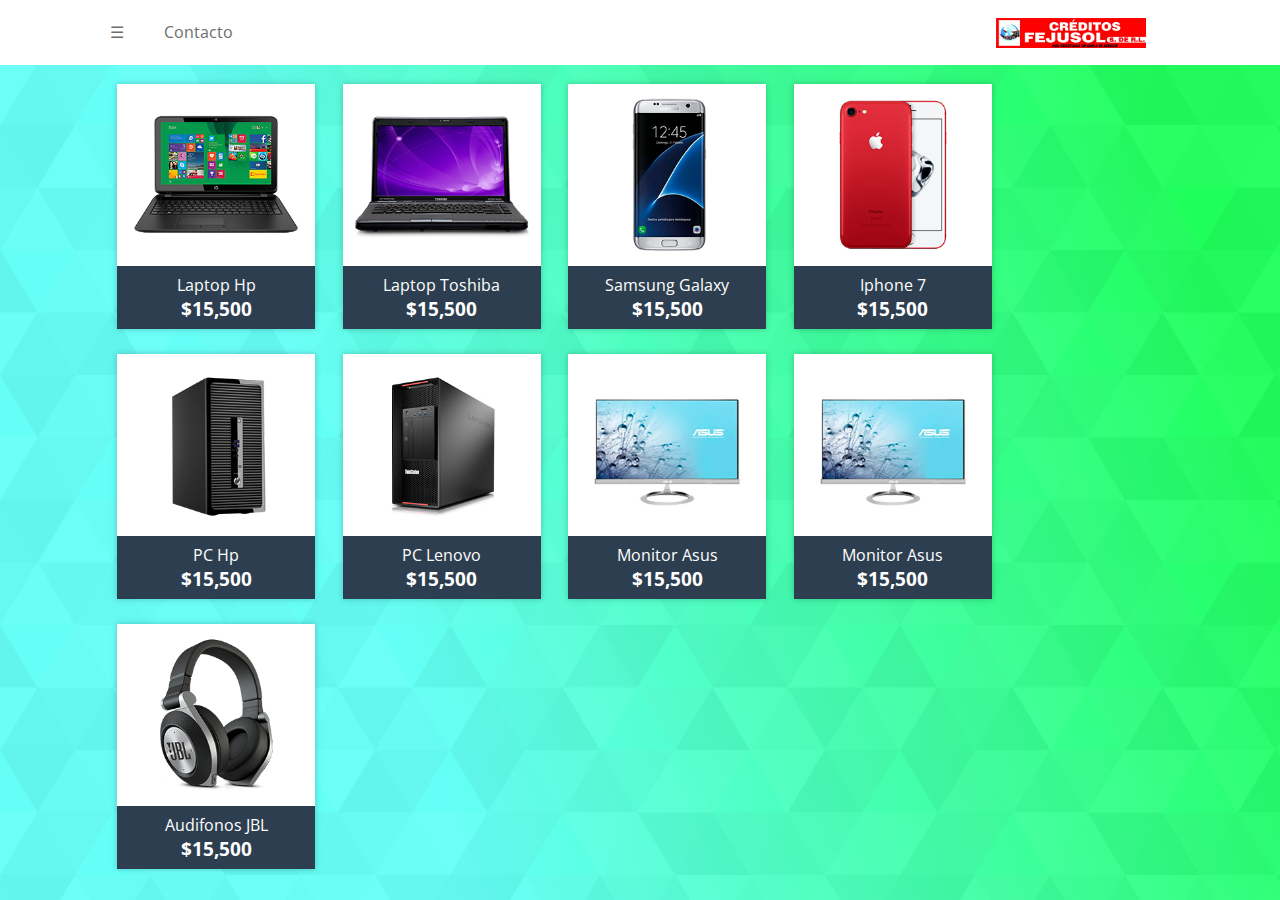
<file: index.html>
<!DOCTYPE html>
<html lang="en">
<head>
	<meta charset="UTF-8">
	<meta name="viewport" content="width=device-width, user-scalable=no, initial-scale=1.0, maximum-scale=1.0, minimum-scale=1.0">
	<title>Filtrando elementos por categorias</title>

	<link rel="icon" href="fav-icon.png" > <!-- fav icon -->
	<link rel="stylesheet" href="estilos.css">
	<link href="https://fonts.googleapis.com/css?family=Open+Sans:400,600,700" rel="stylesheet">

	<script src="jquery-3.2.1.js"></script>
	<script src="script.js"></script>
</head>
<body>

	<header class="header">
		<div class="container">
			<div class="logo">
				<!--<h1>Catalogo Fejusol</h1>-->
				<a href="index.html">
				  <img src="Imagen 1.png" width="150" height="30"/>
				</a>
			</div>
			<nav class="menu">
				<ul>
					<li><a href="#">☰<i class="icon-abajo2"></i></a>
						<ul class="submenu">
							<li><a href="#" class="category_item" category="all">
								TODO
							</a></li>
							<li><a href="#" class="category_item" category="ordenadores">
								COMPUTO
							</a></li>
							<li><a href="#" class="category_item" category="laptops">
								LAPTOPS
							</a></li>
							<li><a href="#" class="category_item" category="smartphones">
								TELEFONOS
							</a></li>
							<li><a  href="#" class="category_item" category="monitores">
								MONITORES
							</a></li> 
							<li><a  href="#" class="category_item" category="audifonos">
								AUDIFONOS
							</a></li>
						</ul>
					</li>
					<li><a href="contacto.html">Contacto <i class="icon-abajo2"></i></a>
					</li>
					
				</ul>
			</nav>
		</div>
	</header>

	
	<div class="wrap">
		<h1>Escoge un producto</h1>
		<div class="store-wrapper">	
			<section class="products-list">
				<!-- laptops  -->
				<div class="product-item" category="laptops">
					<img src="laptop_hp.jpg" alt="" >
					<a href="#">Laptop Hp  <h3>$15,500</h3>  </a>
				</div>
				<div class="product-item" category="laptops">
					<img src="laptop_toshiba.jpg" alt="" >
					<a href="#">Laptop Toshiba  <h3>$15,500</h3>  </a>
				</div>
				
				<!-- celulares  -->
				<div class="product-item" category="smartphones">
					<img src="samsung_galaxy.jpg" alt="" >
					<a href="#">Samsung Galaxy <h3>$15,500</h3>  </a>
				</div>
				<div class="product-item" category="smartphones">
					<img src="iphone.jpg" alt="" >
					<a href="#">Iphone 7  <h3>$15,500</h3>  </a>
				</div>
				<div class="product-item" category="ordenadores">
					<img src="pc_hp.jpg" alt="" >
					<a href="#">PC Hp  <h3>$15,500</h3> </a>
				</div>
				<div class="product-item" category="ordenadores">
					<img src="pc_lenovo.jpg" alt="" >
					<a href="#">PC Lenovo  <h3>$15,500</h3> </a>
				</div>
				<div class="product-item" category="monitores">
					<img src="monitor_asus.jpg" alt="" >
					<a href="#">Monitor Asus  <h3>$15,500</h3> </a>
				</div>
				<div class="product-item" category="monitores">
					<img src="monitor_asus.jpg" alt="" >
					<a href="#">Monitor Asus  <h3>$15,500</h3> </a>
				</div>
				<div class="product-item" category="audifonos">
					<img src="jbl.jpg" alt="" >
					<a href="#">Audifonos JBL  <h3>$15,500</h3> </a>
				</div>
			</section>
		</div>
	</div>

</body>
</html>
</file>
<file: estilos.css>
*{
	margin: 0;
	padding: 0;
	box-sizing: border-box;
}

body{
	/*background: #E0E4E5;*/
	font-family: 'Open Sans', sans-serif;
	background-color: #65FFF8;
background-image: url("data:image/svg+xml,%3Csvg xmlns='http://www.w3.org/2000/svg' width='100%25'%3E%3Cdefs%3E%3ClinearGradient id='a' gradientUnits='userSpaceOnUse' x1='0' x2='0' y1='0' y2='100%25' gradientTransform='rotate(251,720,394)'%3E%3Cstop offset='0' stop-color='%2365FFF8'/%3E%3Cstop offset='1' stop-color='%231FFF5B'/%3E%3C/linearGradient%3E%3Cpattern patternUnits='userSpaceOnUse' id='b' width='450' height='375' x='0' y='0' viewBox='0 0 1080 900'%3E%3Cg fill-opacity='0.04'%3E%3Cpolygon fill='%23444' points='90 150 0 300 180 300'/%3E%3Cpolygon points='90 150 180 0 0 0'/%3E%3Cpolygon fill='%23AAA' points='270 150 360 0 180 0'/%3E%3Cpolygon fill='%23DDD' points='450 150 360 300 540 300'/%3E%3Cpolygon fill='%23999' points='450 150 540 0 360 0'/%3E%3Cpolygon points='630 150 540 300 720 300'/%3E%3Cpolygon fill='%23DDD' points='630 150 720 0 540 0'/%3E%3Cpolygon fill='%23444' points='810 150 720 300 900 300'/%3E%3Cpolygon fill='%23FFF' points='810 150 900 0 720 0'/%3E%3Cpolygon fill='%23DDD' points='990 150 900 300 1080 300'/%3E%3Cpolygon fill='%23444' points='990 150 1080 0 900 0'/%3E%3Cpolygon fill='%23DDD' points='90 450 0 600 180 600'/%3E%3Cpolygon points='90 450 180 300 0 300'/%3E%3Cpolygon fill='%23666' points='270 450 180 600 360 600'/%3E%3Cpolygon fill='%23AAA' points='270 450 360 300 180 300'/%3E%3Cpolygon fill='%23DDD' points='450 450 360 600 540 600'/%3E%3Cpolygon fill='%23999' points='450 450 540 300 360 300'/%3E%3Cpolygon fill='%23999' points='630 450 540 600 720 600'/%3E%3Cpolygon fill='%23FFF' points='630 450 720 300 540 300'/%3E%3Cpolygon points='810 450 720 600 900 600'/%3E%3Cpolygon fill='%23DDD' points='810 450 900 300 720 300'/%3E%3Cpolygon fill='%23AAA' points='990 450 900 600 1080 600'/%3E%3Cpolygon fill='%23444' points='990 450 1080 300 900 300'/%3E%3Cpolygon fill='%23222' points='90 750 0 900 180 900'/%3E%3Cpolygon points='270 750 180 900 360 900'/%3E%3Cpolygon fill='%23DDD' points='270 750 360 600 180 600'/%3E%3Cpolygon points='450 750 540 600 360 600'/%3E%3Cpolygon points='630 750 540 900 720 900'/%3E%3Cpolygon fill='%23444' points='630 750 720 600 540 600'/%3E%3Cpolygon fill='%23AAA' points='810 750 720 900 900 900'/%3E%3Cpolygon fill='%23666' points='810 750 900 600 720 600'/%3E%3Cpolygon fill='%23999' points='990 750 900 900 1080 900'/%3E%3Cpolygon fill='%23999' points='180 0 90 150 270 150'/%3E%3Cpolygon fill='%23444' points='360 0 270 150 450 150'/%3E%3Cpolygon fill='%23FFF' points='540 0 450 150 630 150'/%3E%3Cpolygon points='900 0 810 150 990 150'/%3E%3Cpolygon fill='%23222' points='0 300 -90 450 90 450'/%3E%3Cpolygon fill='%23FFF' points='0 300 90 150 -90 150'/%3E%3Cpolygon fill='%23FFF' points='180 300 90 450 270 450'/%3E%3Cpolygon fill='%23666' points='180 300 270 150 90 150'/%3E%3Cpolygon fill='%23222' points='360 300 270 450 450 450'/%3E%3Cpolygon fill='%23FFF' points='360 300 450 150 270 150'/%3E%3Cpolygon fill='%23444' points='540 300 450 450 630 450'/%3E%3Cpolygon fill='%23222' points='540 300 630 150 450 150'/%3E%3Cpolygon fill='%23AAA' points='720 300 630 450 810 450'/%3E%3Cpolygon fill='%23666' points='720 300 810 150 630 150'/%3E%3Cpolygon fill='%23FFF' points='900 300 810 450 990 450'/%3E%3Cpolygon fill='%23999' points='900 300 990 150 810 150'/%3E%3Cpolygon points='0 600 -90 750 90 750'/%3E%3Cpolygon fill='%23666' points='0 600 90 450 -90 450'/%3E%3Cpolygon fill='%23AAA' points='180 600 90 750 270 750'/%3E%3Cpolygon fill='%23444' points='180 600 270 450 90 450'/%3E%3Cpolygon fill='%23444' points='360 600 270 750 450 750'/%3E%3Cpolygon fill='%23999' points='360 600 450 450 270 450'/%3E%3Cpolygon fill='%23666' points='540 600 630 450 450 450'/%3E%3Cpolygon fill='%23222' points='720 600 630 750 810 750'/%3E%3Cpolygon fill='%23FFF' points='900 600 810 750 990 750'/%3E%3Cpolygon fill='%23222' points='900 600 990 450 810 450'/%3E%3Cpolygon fill='%23DDD' points='0 900 90 750 -90 750'/%3E%3Cpolygon fill='%23444' points='180 900 270 750 90 750'/%3E%3Cpolygon fill='%23FFF' points='360 900 450 750 270 750'/%3E%3Cpolygon fill='%23AAA' points='540 900 630 750 450 750'/%3E%3Cpolygon fill='%23FFF' points='720 900 810 750 630 750'/%3E%3Cpolygon fill='%23222' points='900 900 990 750 810 750'/%3E%3Cpolygon fill='%23222' points='1080 300 990 450 1170 450'/%3E%3Cpolygon fill='%23FFF' points='1080 300 1170 150 990 150'/%3E%3Cpolygon points='1080 600 990 750 1170 750'/%3E%3Cpolygon fill='%23666' points='1080 600 1170 450 990 450'/%3E%3Cpolygon fill='%23DDD' points='1080 900 1170 750 990 750'/%3E%3C/g%3E%3C/pattern%3E%3C/defs%3E%3Crect x='0' y='0' fill='url(%23a)' width='100%25' height='100%25'/%3E%3Crect x='0' y='0' fill='url(%23b)' width='100%25' height='100%25'/%3E%3C/svg%3E");
background-attachment: fixed;
background-size: cover;
}

.wrap{
	max-width: 1100px;
	width: 90%;
	margin: auto;
}

.wrap > h1{
	color: #494B4D;
	font-weight: 400;
	display: flex;
	flex-direction: column;
	text-align: center;
	opacity: 0;
}

.wrap > h1:after{
	content: '';
	width: 100%;
	height: 1px;
	background: #C7C7C7;
	margin: 20px 0;
	opacity: 0;
}

.store-wrapper{
	display: flex;
	flex-wrap: wrap;
}

.category_list .category_item{
	display: block;
	width: 90%;
	padding: 15px 0;
	margin-bottom: 20px;
	background: #E84C3D;

	text-align: center;
	text-decoration: none;
	color: #fff;
}

.category_list .ct_item-active{
	background: #2D3E50;
}

/* PRODUCTOS ============*/

.products-list{
	width: 82%;
	display: flex;
	flex-wrap: wrap;
}


.products-list .product-item{
	width: 22%;
	margin-left: 3%;
	margin-bottom: 25px;
	box-shadow: 0px 0px 6px 0px rgba(0,0,0,0.22);

	display: flex;
	flex-direction: column;
	align-items: center;
	align-self: flex-start;

	transition: all .4s;
}

.products-list .product-item img{
	width: 100%;
}

.products-list .product-item a{
	display: block;
	width: 100%;
	padding: 8px 0;
	background: #2D3E50;

	color: #fff;
	text-align: center;
	text-decoration: none;
}

/* RESPONSIVE */

@media screen and (max-width: 1100px){
	.products-list .product-item{
		width: 30.3%;
	}
}

@media screen and (max-width: 900px){
	.category_list,
	.products-list{
		width: 100%;
	}

	.category_list{
		flex-direction: row;
		justify-content: space-between;
	}

	.category_list .category_item{
		align-self: flex-start;
		width: 15%;
		font-size: 14px;
	}

	.products-list .product-item{
		margin-left: 4.5%;
	}

	.products-list .product-item:nth-child(3n+1){
		margin-left: 0px;
	}
}

@media screen and (max-width: 700px){
	.category_list{
		flex-direction: column;
	}
	.category_list .category_item{
		width: 100%;
		margin-bottom: 10px;
	}
}

@media screen and (max-width: 600px){

	.products-list .product-item{
		width: 47.5%;
	}

	.products-list .product-item:nth-child(3n+1){
		margin-left: 4.5%;
	}

	.products-list .product-item:nth-child(2n+1){
		margin-left: 0px;
	}

}

@media screen and (max-width: 350px){
	.products-list .product_item{
		width: 100%;
		margin-left: 0px;
	}
}



/* lo de arriba el header  */
.header{
    width: 100%;
    height: 65px;
    background: #fff;
    position: fixed;
	z-index: 9;
	
}
.container{
    max-width: 1100px;
    margin: auto;
}
.logo{
	margin-top: 10px;
    float: right;
    line-height: 65px;
	margin-right: 4%;
}

.menu{
    float: left;
    line-height: 65px;
}
.submenu a{
	font-size: 10px;
}
.menu ul{
    display: flex;
    list-style: none;
}
.menu a{
    display: block;
    padding: 0px 20px;
    text-decoration: none;
    color: #6d6d6d;
    transition: all 500ms ease;
}
.menu a:hover{
    background: #cc673b;
    color: #fff;
}
.menu .submenu{
    background: #fff;
    box-shadow: 3px 10px 10px rgba(0,0,0,0.2);
    display: none;
}
.menu .submenu li a{
    line-height: 50px;
}
.menu ul li a:hover + ul, .menu .submenu:hover{
    display: block;
}
</file>
